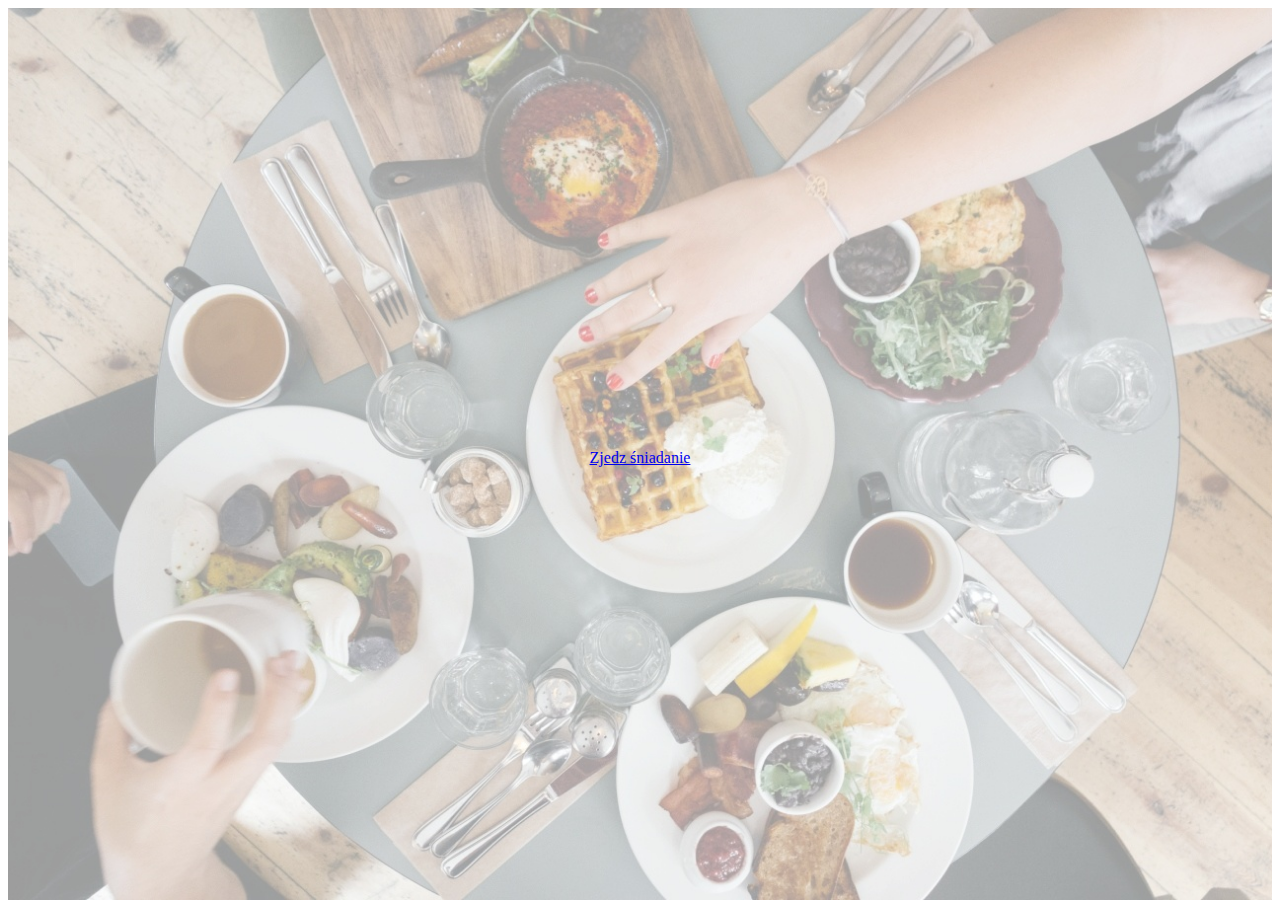
<file: index.html>
<!DOCTYPE html>
<html>

<head>
    <meta charset="utf-8" />
    <meta name="viewport" content="width=device-width, initial-scale=1.0, shrink-to-fit=no" />
    <title>WirtualneŚniadanie</title>
    <base href="/" />
  
    <!-- JQuery 3.5.1 -->
    <script src="https://code.jquery.com/jquery-3.5.1.slim.min.js" integrity="sha384-DfXdz2htPH0lsSSs5nCTpuj/zy4C+OGpamoFVy38MVBnE+IbbVYUew+OrCXaRkfj" crossorigin="anonymous"></script>

    <!-- BOOTSTRAP 5.0.0 -->
    <link href="https://cdn.jsdelivr.net/npm/bootstrap@5.0.0-beta2/dist/css/bootstrap.min.css" rel="stylesheet" integrity="sha384-BmbxuPwQa2lc/FVzBcNJ7UAyJxM6wuqIj61tLrc4wSX0szH/Ev+nYRRuWlolflfl" crossorigin="anonymous">
    <script src="https://cdn.jsdelivr.net/npm/@popperjs/core@2.6.0/dist/umd/popper.min.js" integrity="sha384-KsvD1yqQ1/1+IA7gi3P0tyJcT3vR+NdBTt13hSJ2lnve8agRGXTTyNaBYmCR/Nwi" crossorigin="anonymous"></script>
    <script src="https://cdn.jsdelivr.net/npm/bootstrap@5.0.0-beta2/dist/js/bootstrap.min.js" integrity="sha384-nsg8ua9HAw1y0W1btsyWgBklPnCUAFLuTMS2G72MMONqmOymq585AcH49TLBQObG" crossorigin="anonymous"></script>

    <!-- APP SPECIFIC CSS -->
    <link href="css/styles.css" rel="stylesheet" />

</head>

<body>
    <div id="intro_slide" class="wallpaper-1">
        <div class="d-flex justify-content-center vertical-center ">
            <a type="button" class="btn btn-success" href="menu.html">Zjedz śniadanie</a>
        </div>
    </div>
</body>

</html>
</file>
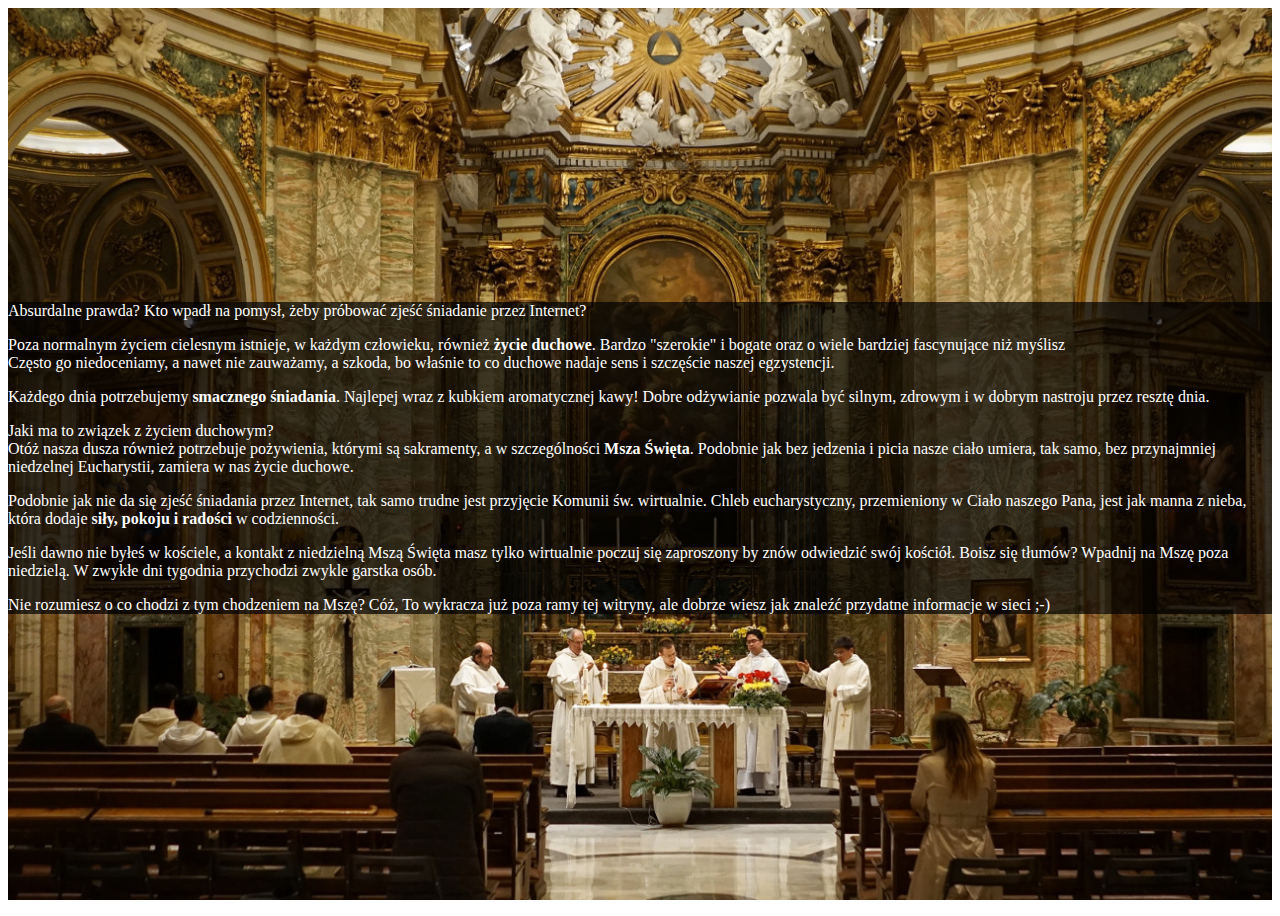
<file: end.html>
<!DOCTYPE html>
<html>

<head>
    <meta charset="utf-8" />
    <meta name="viewport" content="width=device-width, initial-scale=1.0, shrink-to-fit=no" />
    <title>WirtualneŚniadanie</title>
    <base href="/" />
  
    <!-- JQuery 3.5.1 -->
    <script src="https://code.jquery.com/jquery-3.5.1.slim.min.js" integrity="sha384-DfXdz2htPH0lsSSs5nCTpuj/zy4C+OGpamoFVy38MVBnE+IbbVYUew+OrCXaRkfj" crossorigin="anonymous"></script>

    <!-- BOOTSTRAP 5.0.0 -->
    <link href="https://cdn.jsdelivr.net/npm/bootstrap@5.0.0-beta2/dist/css/bootstrap.min.css" rel="stylesheet" integrity="sha384-BmbxuPwQa2lc/FVzBcNJ7UAyJxM6wuqIj61tLrc4wSX0szH/Ev+nYRRuWlolflfl" crossorigin="anonymous">
    <script src="https://cdn.jsdelivr.net/npm/@popperjs/core@2.6.0/dist/umd/popper.min.js" integrity="sha384-KsvD1yqQ1/1+IA7gi3P0tyJcT3vR+NdBTt13hSJ2lnve8agRGXTTyNaBYmCR/Nwi" crossorigin="anonymous"></script>
    <script src="https://cdn.jsdelivr.net/npm/bootstrap@5.0.0-beta2/dist/js/bootstrap.min.js" integrity="sha384-nsg8ua9HAw1y0W1btsyWgBklPnCUAFLuTMS2G72MMONqmOymq585AcH49TLBQObG" crossorigin="anonymous"></script>

    <!-- APP SPECIFIC CSS -->
    <link href="css/styles.css" rel="stylesheet" />
    
</head>

<body>
    <div id="end_slide" class="wallpaper-2">
        <div class="vertical-center">
            <div class="container">
                <div class="row">
                    <div class="p-3" style="color: white; background-color: rgba(0,0,0,0.7);">
                        <p>Absurdalne prawda? Kto wpadł na pomysł, żeby próbować zjeść śniadanie przez Internet?</p>
                        <p>Poza normalnym życiem cielesnym istnieje, w każdym człowieku, również <strong>życie duchowe</strong>. Bardzo "szerokie" i bogate oraz o wiele bardziej fascynujące niż myślisz<br>
                        Często go niedoceniamy, a nawet nie zauważamy, a szkoda, bo właśnie to co duchowe nadaje sens i szczęście naszej egzystencji.</p>
                        <p>Każdego dnia potrzebujemy <strong>smacznego śniadania</strong>. Najlepej wraz z kubkiem aromatycznej kawy! Dobre odżywianie pozwala być silnym, zdrowym i w dobrym nastroju przez resztę dnia.</p>
                        <p>Jaki ma to związek z życiem duchowym?<br>
                        Otóż nasza dusza również potrzebuje pożywienia, którymi są sakramenty, a w szczególności <strong>Msza Święta</strong>. Podobnie jak bez jedzenia i picia nasze ciało umiera, tak samo, bez przynajmniej niedzelnej Eucharystii,  zamiera w nas życie duchowe.</p>
                        <p>Podobnie jak nie da się zjeść śniadania przez Internet, tak samo trudne jest przyjęcie Komunii św. wirtualnie. Chleb eucharystyczny, przemieniony w Ciało naszego Pana, jest jak manna z nieba, która dodaje <strong>siły, pokoju i radości</strong> w codzienności.</p>
                        <p>Jeśli dawno nie byłeś w kościele, a kontakt z niedzielną Mszą Święta masz tylko wirtualnie poczuj się zaproszony by znów odwiedzić swój kościół. Boisz się tłumów? Wpadnij na Mszę poza niedzielą. W zwykłe dni tygodnia przychodzi zwykle garstka osób.</p>
                        <p>Nie rozumiesz o co chodzi z tym chodzeniem na Mszę? Cóż, To wykracza już poza ramy tej witryny, ale dobrze wiesz jak znaleźć przydatne informacje w sieci ;-)</p>
                    </div>
                </div>
            </div>
        </div>
    </div>
</body>

</html>
</file>
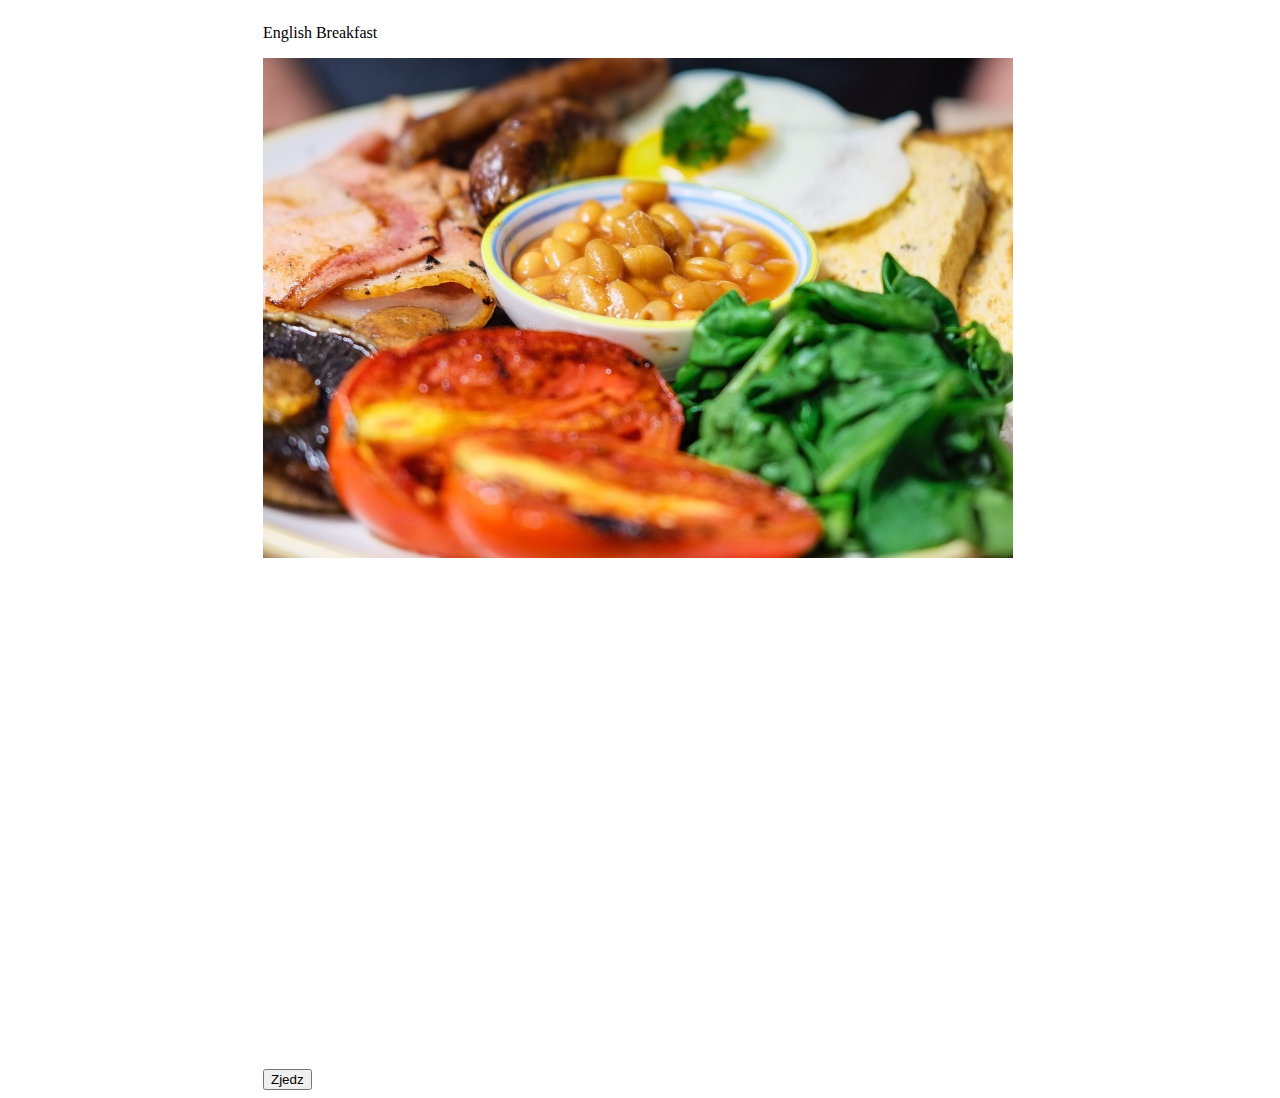
<file: english.html>
<!DOCTYPE html>
<html>

<head>
    <meta charset="utf-8" />
    <meta name="viewport" content="width=device-width, initial-scale=1.0, shrink-to-fit=no" />
    <title>WirtualneŚniadanie</title>
    <base href="/" />
  
    <!-- JQuery 3.5.1 -->
    <script src="https://code.jquery.com/jquery-3.5.1.slim.min.js" integrity="sha384-DfXdz2htPH0lsSSs5nCTpuj/zy4C+OGpamoFVy38MVBnE+IbbVYUew+OrCXaRkfj" crossorigin="anonymous"></script>

    <!-- BOOTSTRAP 5.0.0 -->
    <link href="https://cdn.jsdelivr.net/npm/bootstrap@5.0.0-beta2/dist/css/bootstrap.min.css" rel="stylesheet" integrity="sha384-BmbxuPwQa2lc/FVzBcNJ7UAyJxM6wuqIj61tLrc4wSX0szH/Ev+nYRRuWlolflfl" crossorigin="anonymous">
    <script src="https://cdn.jsdelivr.net/npm/@popperjs/core@2.6.0/dist/umd/popper.min.js" integrity="sha384-KsvD1yqQ1/1+IA7gi3P0tyJcT3vR+NdBTt13hSJ2lnve8agRGXTTyNaBYmCR/Nwi" crossorigin="anonymous"></script>
    <script src="https://cdn.jsdelivr.net/npm/bootstrap@5.0.0-beta2/dist/js/bootstrap.min.js" integrity="sha384-nsg8ua9HAw1y0W1btsyWgBklPnCUAFLuTMS2G72MMONqmOymq585AcH49TLBQObG" crossorigin="anonymous"></script>

    <!-- APP SPECIFIC CSS -->
    <link href="css/styles.css" rel="stylesheet" />
    <script src="js/sniadanie.js"></script>

</head>

<body>
    <div id="english_slide">
        <div class="vertical-center">
            <div class="container">
                <div class="row">
                    <p class="display-6 text-center">English Breakfast</p>
                </div>
                <div class="row">
                    <div class="d-flex justify-content-center">
                        <div class="position-relative">
                            <img src="img/english_breakfast.jpg" class="figure-img img-fluid rounded" alt="...">
                            <svg class="position-absolute top-0 start-0" viewBox="0 0 750 500"  style="height: 100%" >
                                <g transform="scale(1.4) translate(-200 -250)"  id="bite_0" style="display: none;"> <circle style="fill:white;fill-opacity:1" cx="246.88448" cy="252" r="213.70433"/> <circle style="fill:#ffffff;fill-opacity:1" cx="247.2343" cy="79" r="73.963318"/> <circle style="fill:#ffffff;fill-opacity:1"        cx="351.43417" cy="117" r="73.963326"/> <circle style="fill:#ffffff;fill-opacity:1" cx="411.20776" cy="191" r="73.963326" /> <circle style="fill:#ffffff;fill-opacity:1" cx="419.28528" cy="294" r="73.963326" /> <circle style="fill:#ffffff;fill-opacity:1" cx="385.35974" cy="375" r="73.963326" /> <circle style="fill:#ffffff;fill-opacity:1" cx="298.12256" cy="417" r="73.963326" /> <circle style="fill:#ffffff;fill-opacity:1" cx="199.57695" cy="417" r="73.963326" /> <circle style="fill:#ffffff;fill-opacity:1" cx="122.03281" cy="377" r="73.963326" /> <circle style="fill:#ffffff;fill-opacity:1" cx="86.491737" cy="291" r="73.963326" /> <circle style="fill:#ffffff;fill-opacity:1" cx="78.414223" cy="188" r="73.963326" /> <circle style="fill:#ffffff;fill-opacity:1" cx="134.95682" cy="112" r="73.963326" />   </g> 
                                <g transform="scale(1.4) translate(250 -250)"   id="bite_1" style="display: none;"> <circle style="fill:white;fill-opacity:1" cx="246.88448" cy="252" r="213.70433"/> <circle style="fill:#ffffff;fill-opacity:1" cx="247.2343" cy="79" r="73.963318"/> <circle style="fill:#ffffff;fill-opacity:1"        cx="351.43417" cy="117" r="73.963326"/> <circle style="fill:#ffffff;fill-opacity:1" cx="411.20776" cy="191" r="73.963326" /> <circle style="fill:#ffffff;fill-opacity:1" cx="419.28528" cy="294" r="73.963326" /> <circle style="fill:#ffffff;fill-opacity:1" cx="385.35974" cy="375" r="73.963326" /> <circle style="fill:#ffffff;fill-opacity:1" cx="298.12256" cy="417" r="73.963326" /> <circle style="fill:#ffffff;fill-opacity:1" cx="199.57695" cy="417" r="73.963326" /> <circle style="fill:#ffffff;fill-opacity:1" cx="122.03281" cy="377" r="73.963326" /> <circle style="fill:#ffffff;fill-opacity:1" cx="86.491737" cy="291" r="73.963326" /> <circle style="fill:#ffffff;fill-opacity:1" cx="78.414223" cy="188" r="73.963326" /> <circle style="fill:#ffffff;fill-opacity:1" cx="134.95682" cy="112" r="73.963326" />   </g> 
                                <g transform="scale(1.4) translate(250 150)"    id="bite_2" style="display: none;"> <circle style="fill:white;fill-opacity:1" cx="246.88448" cy="252" r="213.70433"/> <circle style="fill:#ffffff;fill-opacity:1" cx="247.2343" cy="79" r="73.963318"/> <circle style="fill:#ffffff;fill-opacity:1"        cx="351.43417" cy="117" r="73.963326"/> <circle style="fill:#ffffff;fill-opacity:1" cx="411.20776" cy="191" r="73.963326" /> <circle style="fill:#ffffff;fill-opacity:1" cx="419.28528" cy="294" r="73.963326" /> <circle style="fill:#ffffff;fill-opacity:1" cx="385.35974" cy="375" r="73.963326" /> <circle style="fill:#ffffff;fill-opacity:1" cx="298.12256" cy="417" r="73.963326" /> <circle style="fill:#ffffff;fill-opacity:1" cx="199.57695" cy="417" r="73.963326" /> <circle style="fill:#ffffff;fill-opacity:1" cx="122.03281" cy="377" r="73.963326" /> <circle style="fill:#ffffff;fill-opacity:1" cx="86.491737" cy="291" r="73.963326" /> <circle style="fill:#ffffff;fill-opacity:1" cx="78.414223" cy="188" r="73.963326" /> <circle style="fill:#ffffff;fill-opacity:1" cx="134.95682" cy="112" r="73.963326" />   </g> 
                                <g transform="scale(1.4) translate(-250 150)"   id="bite_3" style="display: none;"> <circle style="fill:white;fill-opacity:1" cx="246.88448" cy="252" r="213.70433"/> <circle style="fill:#ffffff;fill-opacity:1" cx="247.2343" cy="79" r="73.963318"/> <circle style="fill:#ffffff;fill-opacity:1"        cx="351.43417" cy="117" r="73.963326"/> <circle style="fill:#ffffff;fill-opacity:1" cx="411.20776" cy="191" r="73.963326" /> <circle style="fill:#ffffff;fill-opacity:1" cx="419.28528" cy="294" r="73.963326" /> <circle style="fill:#ffffff;fill-opacity:1" cx="385.35974" cy="375" r="73.963326" /> <circle style="fill:#ffffff;fill-opacity:1" cx="298.12256" cy="417" r="73.963326" /> <circle style="fill:#ffffff;fill-opacity:1" cx="199.57695" cy="417" r="73.963326" /> <circle style="fill:#ffffff;fill-opacity:1" cx="122.03281" cy="377" r="73.963326" /> <circle style="fill:#ffffff;fill-opacity:1" cx="86.491737" cy="291" r="73.963326" /> <circle style="fill:#ffffff;fill-opacity:1" cx="78.414223" cy="188" r="73.963326" /> <circle style="fill:#ffffff;fill-opacity:1" cx="134.95682" cy="112" r="73.963326" />   </g> 
                                <g transform="scale(1.4) translate(0 0)"        id="bite_4" style="display: none;"> <circle style="fill:white;fill-opacity:1" cx="246.88448" cy="252" r="213.70433"/> <circle style="fill:#ffffff;fill-opacity:1" cx="247.2343" cy="79" r="73.963318"/> <circle style="fill:#ffffff;fill-opacity:1"        cx="351.43417" cy="117" r="73.963326"/> <circle style="fill:#ffffff;fill-opacity:1" cx="411.20776" cy="191" r="73.963326" /> <circle style="fill:#ffffff;fill-opacity:1" cx="419.28528" cy="294" r="73.963326" /> <circle style="fill:#ffffff;fill-opacity:1" cx="385.35974" cy="375" r="73.963326" /> <circle style="fill:#ffffff;fill-opacity:1" cx="298.12256" cy="417" r="73.963326" /> <circle style="fill:#ffffff;fill-opacity:1" cx="199.57695" cy="417" r="73.963326" /> <circle style="fill:#ffffff;fill-opacity:1" cx="122.03281" cy="377" r="73.963326" /> <circle style="fill:#ffffff;fill-opacity:1" cx="86.491737" cy="291" r="73.963326" /> <circle style="fill:#ffffff;fill-opacity:1" cx="78.414223" cy="188" r="73.963326" /> <circle style="fill:#ffffff;fill-opacity:1" cx="134.95682" cy="112" r="73.963326" />   </g> 
                            </svg>
                        </div>
                    </div>
                </div>
                <div class="row mt-3">
                    <div class="d-flex justify-content-center">
                        <button class="btn btn-success btn-lg" onclick="run_eating()">Zjedz</button>
                    </div>
                </div>
            </div>
        </div>
    </div>
</body>

</html>
</file>
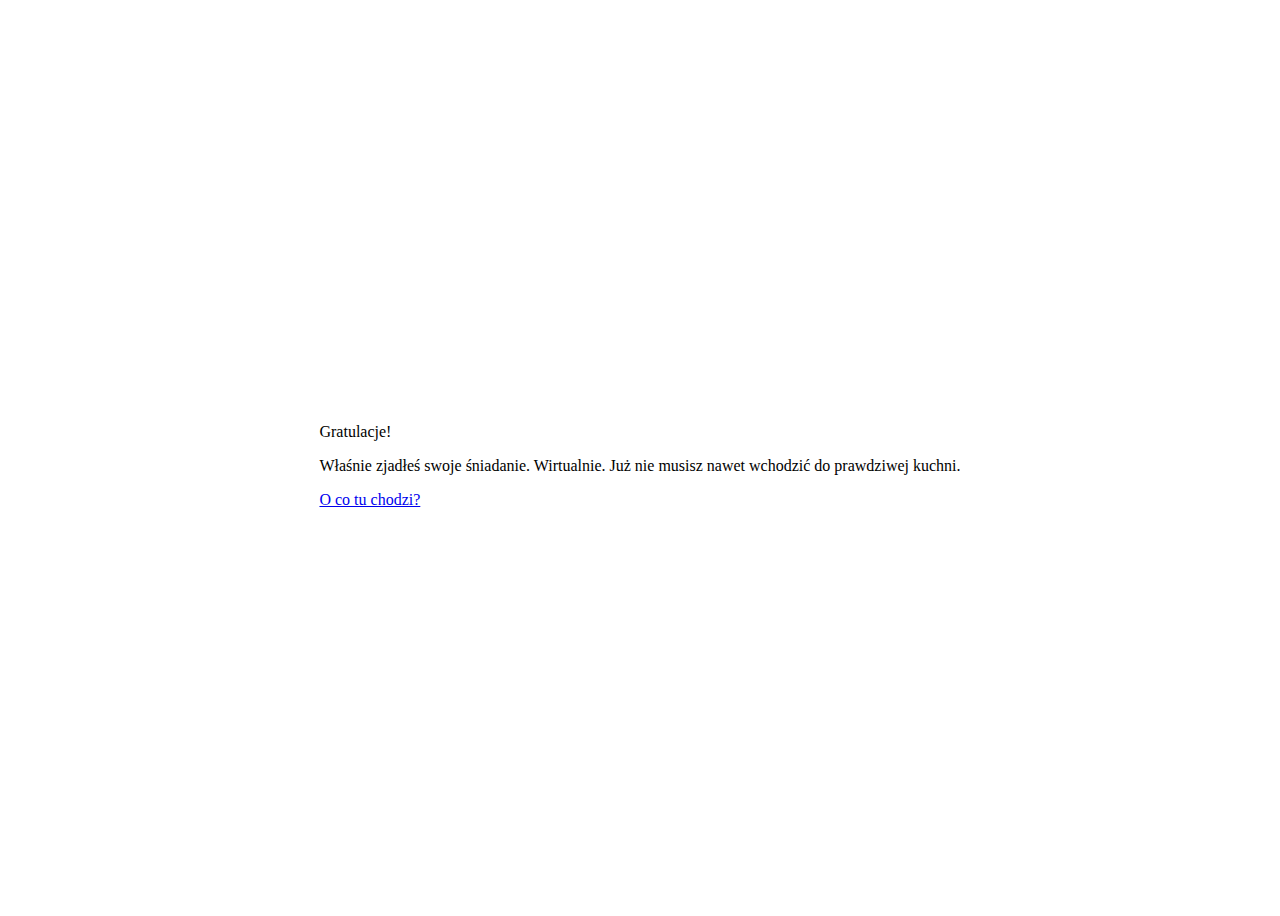
<file: gratulacje.html>
<!DOCTYPE html>
<html>

<head>
    <meta charset="utf-8" />
    <meta name="viewport" content="width=device-width, initial-scale=1.0, shrink-to-fit=no" />
    <title>WirtualneŚniadanie</title>
    <base href="/" />
  
    <!-- JQuery 3.5.1 -->
    <script src="https://code.jquery.com/jquery-3.5.1.slim.min.js" integrity="sha384-DfXdz2htPH0lsSSs5nCTpuj/zy4C+OGpamoFVy38MVBnE+IbbVYUew+OrCXaRkfj" crossorigin="anonymous"></script>

    <!-- BOOTSTRAP 5.0.0 -->
    <link href="https://cdn.jsdelivr.net/npm/bootstrap@5.0.0-beta2/dist/css/bootstrap.min.css" rel="stylesheet" integrity="sha384-BmbxuPwQa2lc/FVzBcNJ7UAyJxM6wuqIj61tLrc4wSX0szH/Ev+nYRRuWlolflfl" crossorigin="anonymous">
    <script src="https://cdn.jsdelivr.net/npm/@popperjs/core@2.6.0/dist/umd/popper.min.js" integrity="sha384-KsvD1yqQ1/1+IA7gi3P0tyJcT3vR+NdBTt13hSJ2lnve8agRGXTTyNaBYmCR/Nwi" crossorigin="anonymous"></script>
    <script src="https://cdn.jsdelivr.net/npm/bootstrap@5.0.0-beta2/dist/js/bootstrap.min.js" integrity="sha384-nsg8ua9HAw1y0W1btsyWgBklPnCUAFLuTMS2G72MMONqmOymq585AcH49TLBQObG" crossorigin="anonymous"></script>

    <!-- APP SPECIFIC CSS -->
    <link href="css/styles.css" rel="stylesheet" />
    <script src="js/sniadanie.js"></script>

</head>

<body>
    <div id="grats_slide">
        <div class="vertical-center">
            <div class="container">
                <div class="row">
                    <p class="display-6">Gratulacje!</p>
                </div>
                <div class="row">
                    <p>Właśnie zjadłeś swoje śniadanie. Wirtualnie. Już nie musisz nawet wchodzić do prawdziwej kuchni.</p>
                </div>
                <div class="row mt-3">
                    <div class="d-flex justify-content-center">
                        <a class="btn btn-success btn-lg" href="end.html">O co tu chodzi?</a>
                    </div>
                </div>
            </div>
        </div>
    </div>
</body>

</html>
</file>
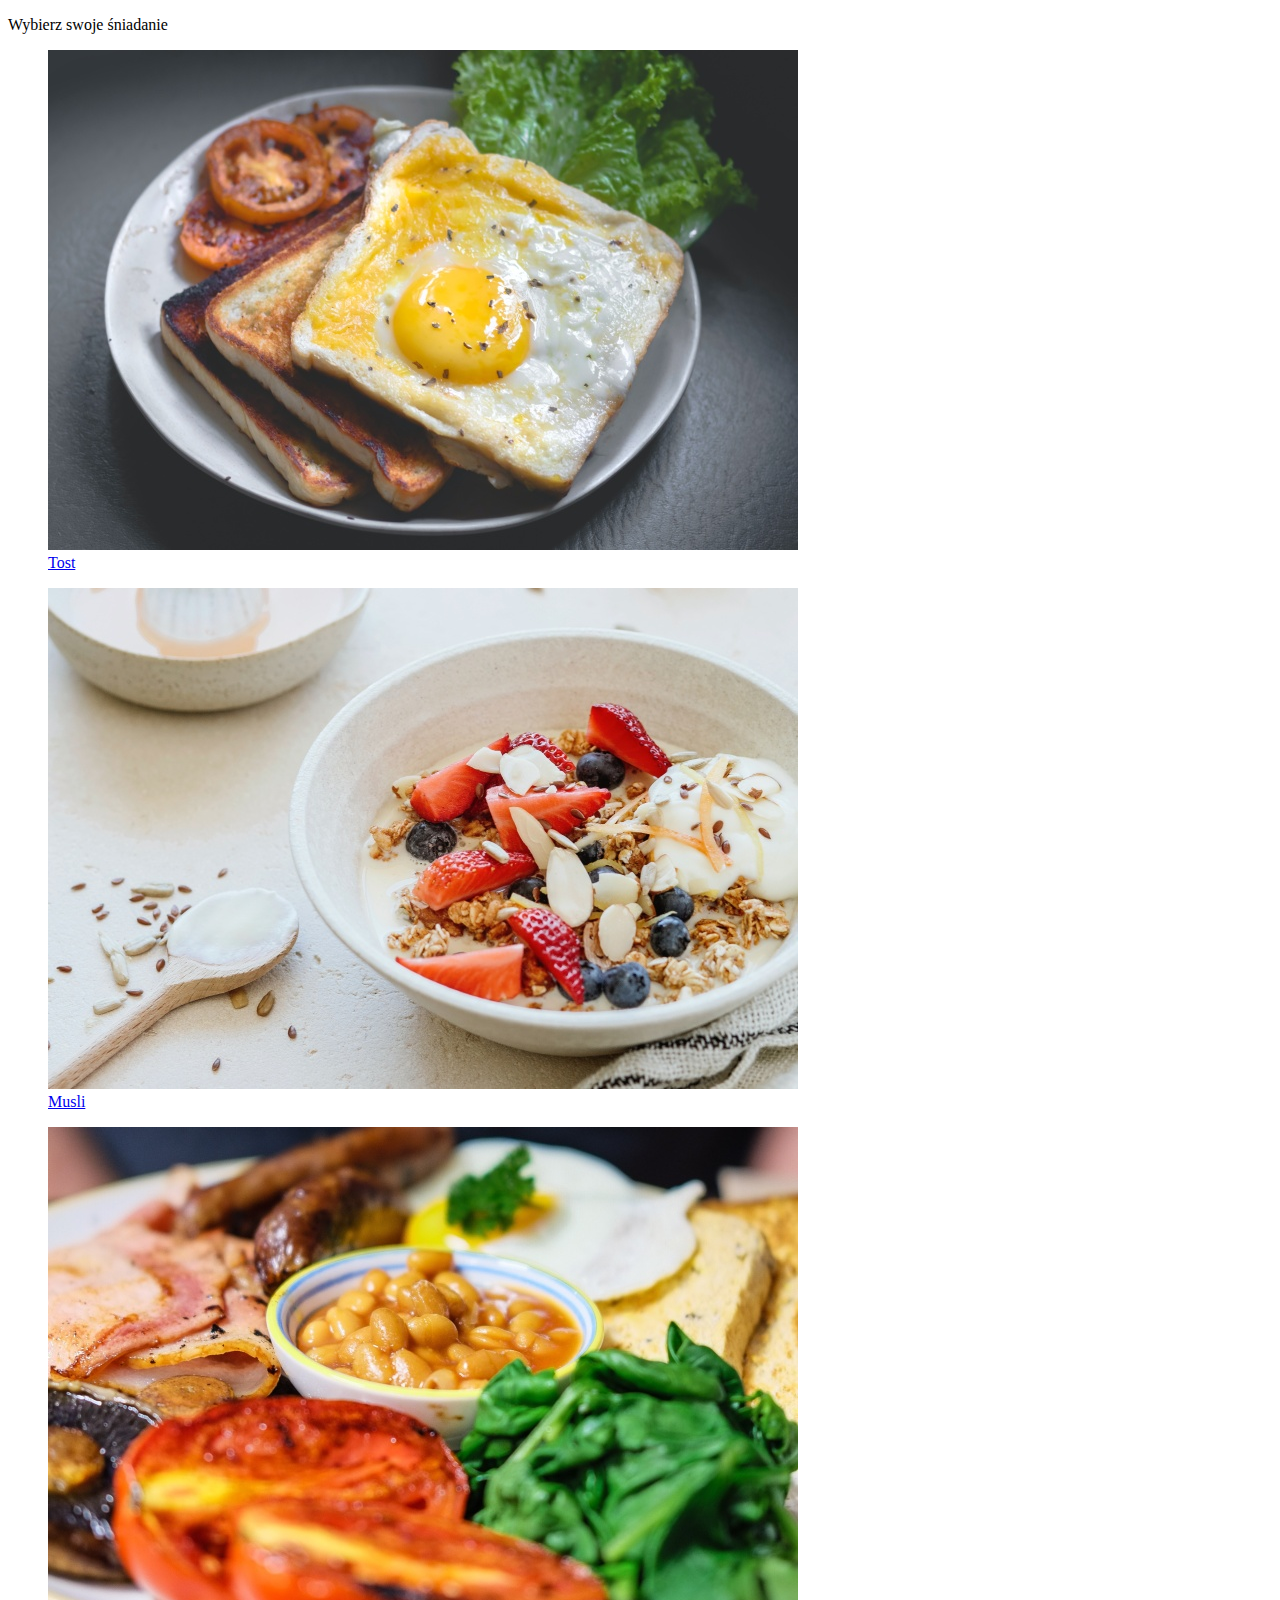
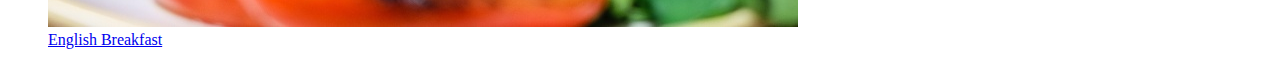
<file: menu.html>
<!DOCTYPE html>
<html>

<head>
    <meta charset="utf-8" />
    <meta name="viewport" content="width=device-width, initial-scale=1.0, shrink-to-fit=no" />
    <title>WirtualneŚniadanie</title>
    <base href="/" />
  
    <!-- JQuery 3.5.1 -->
    <script src="https://code.jquery.com/jquery-3.5.1.slim.min.js" integrity="sha384-DfXdz2htPH0lsSSs5nCTpuj/zy4C+OGpamoFVy38MVBnE+IbbVYUew+OrCXaRkfj" crossorigin="anonymous"></script>

    <!-- BOOTSTRAP 5.0.0 -->
    <link href="https://cdn.jsdelivr.net/npm/bootstrap@5.0.0-beta2/dist/css/bootstrap.min.css" rel="stylesheet" integrity="sha384-BmbxuPwQa2lc/FVzBcNJ7UAyJxM6wuqIj61tLrc4wSX0szH/Ev+nYRRuWlolflfl" crossorigin="anonymous">
    <script src="https://cdn.jsdelivr.net/npm/@popperjs/core@2.6.0/dist/umd/popper.min.js" integrity="sha384-KsvD1yqQ1/1+IA7gi3P0tyJcT3vR+NdBTt13hSJ2lnve8agRGXTTyNaBYmCR/Nwi" crossorigin="anonymous"></script>
    <script src="https://cdn.jsdelivr.net/npm/bootstrap@5.0.0-beta2/dist/js/bootstrap.min.js" integrity="sha384-nsg8ua9HAw1y0W1btsyWgBklPnCUAFLuTMS2G72MMONqmOymq585AcH49TLBQObG" crossorigin="anonymous"></script>

    <!-- APP SPECIFIC CSS -->
    <link href="css/styles.css" rel="stylesheet" />
</head>

<body>
    <div class="container">
        <div class="row">
            <p class="display-6">Wybierz swoje śniadanie</p>
        </div>
        <div class="row">
            <div class="col-lg-4">
                <a href="tost.html">
                    <figure class="figure">
                        <img src="img/tost.jpg" class="figure-img img-fluid rounded" alt="...">
                        <figcaption class="figure-caption">Tost</figcaption>
                    </figure>
                </a>
            </div>
            
            <div class="col-lg-4">
                <a href="musli.html">
                    <figure class="figure">
                        <img src="img/musli.jpg" class="figure-img img-fluid rounded" alt="...">
                        <figcaption class="figure-caption">Musli</figcaption>
                    </figure>
                </a>
            </div>
            <div class="col-lg-4">
                <a href="english.html">
                    <figure class="figure">
                        <img src="img/english_breakfast.jpg" class="figure-img img-fluid rounded" alt="...">
                        <figcaption class="figure-caption">English Breakfast</figcaption>
                    </figure>
                </a>
            </div>
        </div>
    </div>
</body>

</html>
</file>
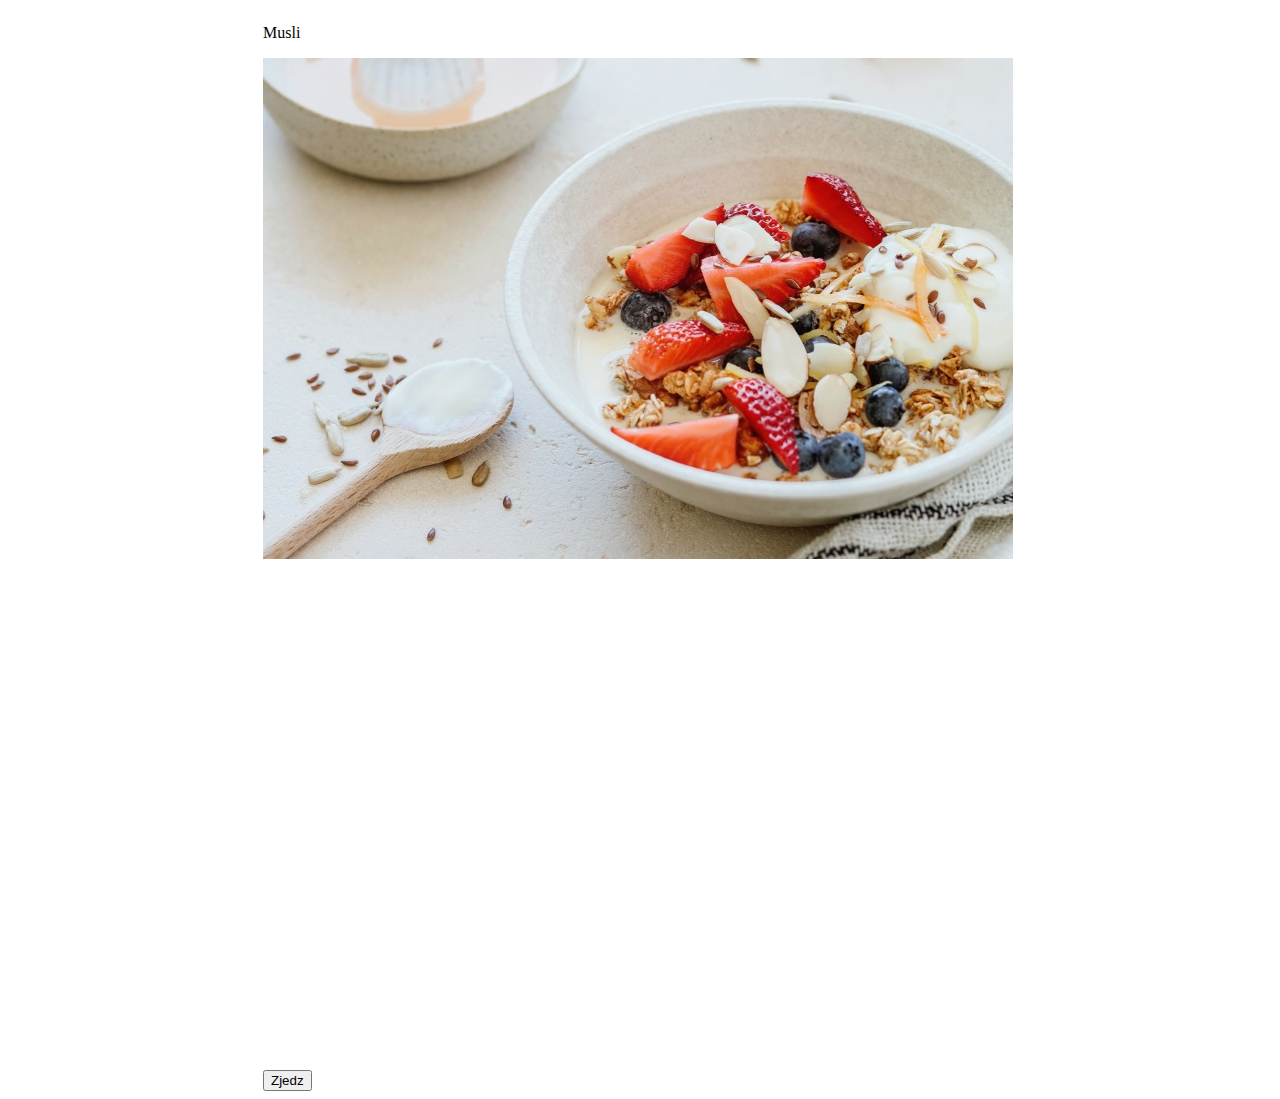
<file: musli.html>
<!DOCTYPE html>
<html>

<head>
    <meta charset="utf-8" />
    <meta name="viewport" content="width=device-width, initial-scale=1.0, shrink-to-fit=no" />
    <title>WirtualneŚniadanie</title>
    <base href="/" />
  
    <!-- JQuery 3.5.1 -->
    <script src="https://code.jquery.com/jquery-3.5.1.slim.min.js" integrity="sha384-DfXdz2htPH0lsSSs5nCTpuj/zy4C+OGpamoFVy38MVBnE+IbbVYUew+OrCXaRkfj" crossorigin="anonymous"></script>

    <!-- BOOTSTRAP 5.0.0 -->
    <link href="https://cdn.jsdelivr.net/npm/bootstrap@5.0.0-beta2/dist/css/bootstrap.min.css" rel="stylesheet" integrity="sha384-BmbxuPwQa2lc/FVzBcNJ7UAyJxM6wuqIj61tLrc4wSX0szH/Ev+nYRRuWlolflfl" crossorigin="anonymous">
    <script src="https://cdn.jsdelivr.net/npm/@popperjs/core@2.6.0/dist/umd/popper.min.js" integrity="sha384-KsvD1yqQ1/1+IA7gi3P0tyJcT3vR+NdBTt13hSJ2lnve8agRGXTTyNaBYmCR/Nwi" crossorigin="anonymous"></script>
    <script src="https://cdn.jsdelivr.net/npm/bootstrap@5.0.0-beta2/dist/js/bootstrap.min.js" integrity="sha384-nsg8ua9HAw1y0W1btsyWgBklPnCUAFLuTMS2G72MMONqmOymq585AcH49TLBQObG" crossorigin="anonymous"></script>

    <!-- APP SPECIFIC CSS -->
    <link href="css/styles.css" rel="stylesheet" />
    <script src="js/sniadanie.js"></script>

</head>

<body>
    <div id="musli_slide">
        <div class="vertical-center">
            <div class="container">
                <div class="row">
                    <p class="display-6 text-center">Musli</p>
                </div>
                <div class="row">
                    <div class="d-flex justify-content-center">
                        <div class="position-relative">
                            <img src="img/musli.jpg" class="figure-img img-fluid rounded" alt="...">
                            <svg class="position-absolute top-0 start-0" viewBox="0 0 750 500"  style="height: 100%" >
                                <g transform="scale(1.4) translate(-200 -250)"  id="bite_0" style="display: none;"> <circle style="fill:white;fill-opacity:1" cx="246.88448" cy="252" r="213.70433"/> <circle style="fill:#ffffff;fill-opacity:1" cx="247.2343" cy="79" r="73.963318"/> <circle style="fill:#ffffff;fill-opacity:1"        cx="351.43417" cy="117" r="73.963326"/> <circle style="fill:#ffffff;fill-opacity:1" cx="411.20776" cy="191" r="73.963326" /> <circle style="fill:#ffffff;fill-opacity:1" cx="419.28528" cy="294" r="73.963326" /> <circle style="fill:#ffffff;fill-opacity:1" cx="385.35974" cy="375" r="73.963326" /> <circle style="fill:#ffffff;fill-opacity:1" cx="298.12256" cy="417" r="73.963326" /> <circle style="fill:#ffffff;fill-opacity:1" cx="199.57695" cy="417" r="73.963326" /> <circle style="fill:#ffffff;fill-opacity:1" cx="122.03281" cy="377" r="73.963326" /> <circle style="fill:#ffffff;fill-opacity:1" cx="86.491737" cy="291" r="73.963326" /> <circle style="fill:#ffffff;fill-opacity:1" cx="78.414223" cy="188" r="73.963326" /> <circle style="fill:#ffffff;fill-opacity:1" cx="134.95682" cy="112" r="73.963326" />   </g> 
                                <g transform="scale(1.4) translate(250 -250)"   id="bite_1" style="display: none;"> <circle style="fill:white;fill-opacity:1" cx="246.88448" cy="252" r="213.70433"/> <circle style="fill:#ffffff;fill-opacity:1" cx="247.2343" cy="79" r="73.963318"/> <circle style="fill:#ffffff;fill-opacity:1"        cx="351.43417" cy="117" r="73.963326"/> <circle style="fill:#ffffff;fill-opacity:1" cx="411.20776" cy="191" r="73.963326" /> <circle style="fill:#ffffff;fill-opacity:1" cx="419.28528" cy="294" r="73.963326" /> <circle style="fill:#ffffff;fill-opacity:1" cx="385.35974" cy="375" r="73.963326" /> <circle style="fill:#ffffff;fill-opacity:1" cx="298.12256" cy="417" r="73.963326" /> <circle style="fill:#ffffff;fill-opacity:1" cx="199.57695" cy="417" r="73.963326" /> <circle style="fill:#ffffff;fill-opacity:1" cx="122.03281" cy="377" r="73.963326" /> <circle style="fill:#ffffff;fill-opacity:1" cx="86.491737" cy="291" r="73.963326" /> <circle style="fill:#ffffff;fill-opacity:1" cx="78.414223" cy="188" r="73.963326" /> <circle style="fill:#ffffff;fill-opacity:1" cx="134.95682" cy="112" r="73.963326" />   </g> 
                                <g transform="scale(1.4) translate(250 150)"    id="bite_2" style="display: none;"> <circle style="fill:white;fill-opacity:1" cx="246.88448" cy="252" r="213.70433"/> <circle style="fill:#ffffff;fill-opacity:1" cx="247.2343" cy="79" r="73.963318"/> <circle style="fill:#ffffff;fill-opacity:1"        cx="351.43417" cy="117" r="73.963326"/> <circle style="fill:#ffffff;fill-opacity:1" cx="411.20776" cy="191" r="73.963326" /> <circle style="fill:#ffffff;fill-opacity:1" cx="419.28528" cy="294" r="73.963326" /> <circle style="fill:#ffffff;fill-opacity:1" cx="385.35974" cy="375" r="73.963326" /> <circle style="fill:#ffffff;fill-opacity:1" cx="298.12256" cy="417" r="73.963326" /> <circle style="fill:#ffffff;fill-opacity:1" cx="199.57695" cy="417" r="73.963326" /> <circle style="fill:#ffffff;fill-opacity:1" cx="122.03281" cy="377" r="73.963326" /> <circle style="fill:#ffffff;fill-opacity:1" cx="86.491737" cy="291" r="73.963326" /> <circle style="fill:#ffffff;fill-opacity:1" cx="78.414223" cy="188" r="73.963326" /> <circle style="fill:#ffffff;fill-opacity:1" cx="134.95682" cy="112" r="73.963326" />   </g> 
                                <g transform="scale(1.4) translate(-250 150)"   id="bite_3" style="display: none;"> <circle style="fill:white;fill-opacity:1" cx="246.88448" cy="252" r="213.70433"/> <circle style="fill:#ffffff;fill-opacity:1" cx="247.2343" cy="79" r="73.963318"/> <circle style="fill:#ffffff;fill-opacity:1"        cx="351.43417" cy="117" r="73.963326"/> <circle style="fill:#ffffff;fill-opacity:1" cx="411.20776" cy="191" r="73.963326" /> <circle style="fill:#ffffff;fill-opacity:1" cx="419.28528" cy="294" r="73.963326" /> <circle style="fill:#ffffff;fill-opacity:1" cx="385.35974" cy="375" r="73.963326" /> <circle style="fill:#ffffff;fill-opacity:1" cx="298.12256" cy="417" r="73.963326" /> <circle style="fill:#ffffff;fill-opacity:1" cx="199.57695" cy="417" r="73.963326" /> <circle style="fill:#ffffff;fill-opacity:1" cx="122.03281" cy="377" r="73.963326" /> <circle style="fill:#ffffff;fill-opacity:1" cx="86.491737" cy="291" r="73.963326" /> <circle style="fill:#ffffff;fill-opacity:1" cx="78.414223" cy="188" r="73.963326" /> <circle style="fill:#ffffff;fill-opacity:1" cx="134.95682" cy="112" r="73.963326" />   </g> 
                                <g transform="scale(1.4) translate(0 0)"        id="bite_4" style="display: none;"> <circle style="fill:white;fill-opacity:1" cx="246.88448" cy="252" r="213.70433"/> <circle style="fill:#ffffff;fill-opacity:1" cx="247.2343" cy="79" r="73.963318"/> <circle style="fill:#ffffff;fill-opacity:1"        cx="351.43417" cy="117" r="73.963326"/> <circle style="fill:#ffffff;fill-opacity:1" cx="411.20776" cy="191" r="73.963326" /> <circle style="fill:#ffffff;fill-opacity:1" cx="419.28528" cy="294" r="73.963326" /> <circle style="fill:#ffffff;fill-opacity:1" cx="385.35974" cy="375" r="73.963326" /> <circle style="fill:#ffffff;fill-opacity:1" cx="298.12256" cy="417" r="73.963326" /> <circle style="fill:#ffffff;fill-opacity:1" cx="199.57695" cy="417" r="73.963326" /> <circle style="fill:#ffffff;fill-opacity:1" cx="122.03281" cy="377" r="73.963326" /> <circle style="fill:#ffffff;fill-opacity:1" cx="86.491737" cy="291" r="73.963326" /> <circle style="fill:#ffffff;fill-opacity:1" cx="78.414223" cy="188" r="73.963326" /> <circle style="fill:#ffffff;fill-opacity:1" cx="134.95682" cy="112" r="73.963326" />   </g> 
                            </svg>
                        </div>
                    </div>
                </div>
                <div class="row mt-3">
                    <div class="d-flex justify-content-center">
                        <button class="btn btn-success btn-lg" onclick="run_eating()">Zjedz</button>
                    </div>
                </div>
            </div>
        </div>
    </div>
</body>

</html>
</file>
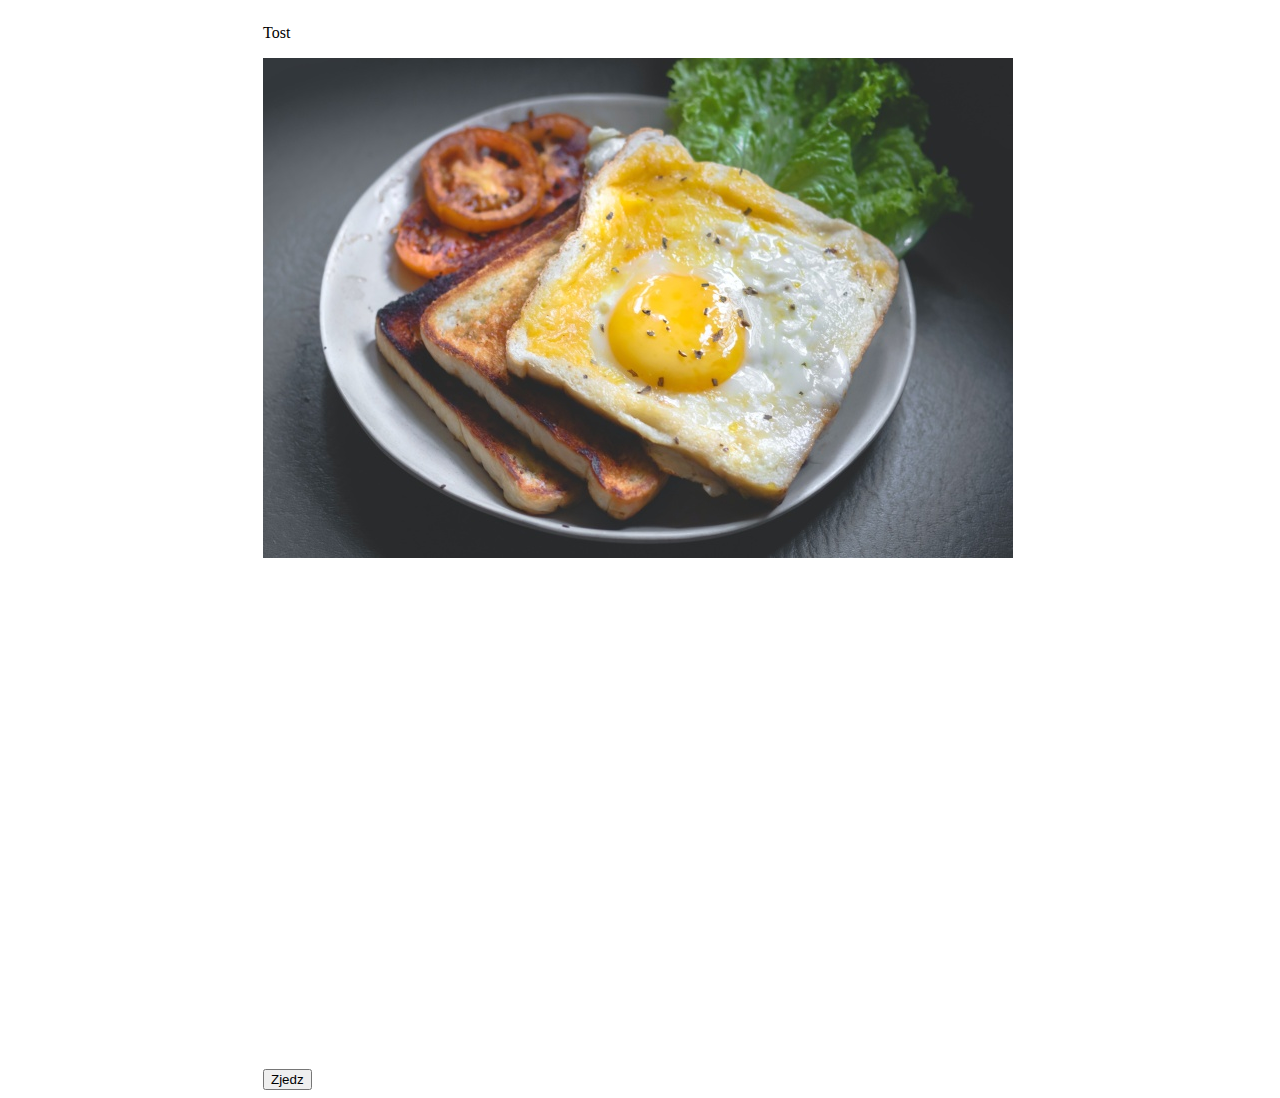
<file: tost.html>
<!DOCTYPE html>
<html>

<head>
    <meta charset="utf-8" />
    <meta name="viewport" content="width=device-width, initial-scale=1.0, shrink-to-fit=no" />
    <title>WirtualneŚniadanie</title>
    <base href="/" />
  
    <!-- JQuery 3.5.1 -->
    <script src="https://code.jquery.com/jquery-3.5.1.slim.min.js" integrity="sha384-DfXdz2htPH0lsSSs5nCTpuj/zy4C+OGpamoFVy38MVBnE+IbbVYUew+OrCXaRkfj" crossorigin="anonymous"></script>

    <!-- BOOTSTRAP 5.0.0 -->
    <link href="https://cdn.jsdelivr.net/npm/bootstrap@5.0.0-beta2/dist/css/bootstrap.min.css" rel="stylesheet" integrity="sha384-BmbxuPwQa2lc/FVzBcNJ7UAyJxM6wuqIj61tLrc4wSX0szH/Ev+nYRRuWlolflfl" crossorigin="anonymous">
    <script src="https://cdn.jsdelivr.net/npm/@popperjs/core@2.6.0/dist/umd/popper.min.js" integrity="sha384-KsvD1yqQ1/1+IA7gi3P0tyJcT3vR+NdBTt13hSJ2lnve8agRGXTTyNaBYmCR/Nwi" crossorigin="anonymous"></script>
    <script src="https://cdn.jsdelivr.net/npm/bootstrap@5.0.0-beta2/dist/js/bootstrap.min.js" integrity="sha384-nsg8ua9HAw1y0W1btsyWgBklPnCUAFLuTMS2G72MMONqmOymq585AcH49TLBQObG" crossorigin="anonymous"></script>

    <!-- APP SPECIFIC CSS -->
    <link href="css/styles.css" rel="stylesheet" />
    <script src="js/sniadanie.js"></script>

</head>

<body>
    <div id="tost_slide">
        <div class="vertical-center">
            <div class="container">
                <div class="row">
                    <p class="display-6 text-center">Tost</p>
                </div>
                <div class="row">
                    <div class="d-flex justify-content-center">
                        <div class="position-relative">
                            <img src="img/tost.jpg" class="figure-img img-fluid rounded" alt="...">
                            <svg class="position-absolute top-0 start-0"  viewBox="0 0 750 500" style="height: 100%" >
                                <g transform="scale(1.4) translate(-200 -250)"  id="bite_0" style="display: none;"> <circle style="fill:white;fill-opacity:1" cx="246.88448" cy="252" r="213.70433"/> <circle style="fill:#ffffff;fill-opacity:1" cx="247.2343" cy="79" r="73.963318"/> <circle style="fill:#ffffff;fill-opacity:1"        cx="351.43417" cy="117" r="73.963326"/> <circle style="fill:#ffffff;fill-opacity:1" cx="411.20776" cy="191" r="73.963326" /> <circle style="fill:#ffffff;fill-opacity:1" cx="419.28528" cy="294" r="73.963326" /> <circle style="fill:#ffffff;fill-opacity:1" cx="385.35974" cy="375" r="73.963326" /> <circle style="fill:#ffffff;fill-opacity:1" cx="298.12256" cy="417" r="73.963326" /> <circle style="fill:#ffffff;fill-opacity:1" cx="199.57695" cy="417" r="73.963326" /> <circle style="fill:#ffffff;fill-opacity:1" cx="122.03281" cy="377" r="73.963326" /> <circle style="fill:#ffffff;fill-opacity:1" cx="86.491737" cy="291" r="73.963326" /> <circle style="fill:#ffffff;fill-opacity:1" cx="78.414223" cy="188" r="73.963326" /> <circle style="fill:#ffffff;fill-opacity:1" cx="134.95682" cy="112" r="73.963326" />   </g> 
                                <g transform="scale(1.4) translate(250 -250)"   id="bite_1" style="display: none;"> <circle style="fill:white;fill-opacity:1" cx="246.88448" cy="252" r="213.70433"/> <circle style="fill:#ffffff;fill-opacity:1" cx="247.2343" cy="79" r="73.963318"/> <circle style="fill:#ffffff;fill-opacity:1"        cx="351.43417" cy="117" r="73.963326"/> <circle style="fill:#ffffff;fill-opacity:1" cx="411.20776" cy="191" r="73.963326" /> <circle style="fill:#ffffff;fill-opacity:1" cx="419.28528" cy="294" r="73.963326" /> <circle style="fill:#ffffff;fill-opacity:1" cx="385.35974" cy="375" r="73.963326" /> <circle style="fill:#ffffff;fill-opacity:1" cx="298.12256" cy="417" r="73.963326" /> <circle style="fill:#ffffff;fill-opacity:1" cx="199.57695" cy="417" r="73.963326" /> <circle style="fill:#ffffff;fill-opacity:1" cx="122.03281" cy="377" r="73.963326" /> <circle style="fill:#ffffff;fill-opacity:1" cx="86.491737" cy="291" r="73.963326" /> <circle style="fill:#ffffff;fill-opacity:1" cx="78.414223" cy="188" r="73.963326" /> <circle style="fill:#ffffff;fill-opacity:1" cx="134.95682" cy="112" r="73.963326" />   </g> 
                                <g transform="scale(1.4) translate(250 150)"    id="bite_2" style="display: none;"> <circle style="fill:white;fill-opacity:1" cx="246.88448" cy="252" r="213.70433"/> <circle style="fill:#ffffff;fill-opacity:1" cx="247.2343" cy="79" r="73.963318"/> <circle style="fill:#ffffff;fill-opacity:1"        cx="351.43417" cy="117" r="73.963326"/> <circle style="fill:#ffffff;fill-opacity:1" cx="411.20776" cy="191" r="73.963326" /> <circle style="fill:#ffffff;fill-opacity:1" cx="419.28528" cy="294" r="73.963326" /> <circle style="fill:#ffffff;fill-opacity:1" cx="385.35974" cy="375" r="73.963326" /> <circle style="fill:#ffffff;fill-opacity:1" cx="298.12256" cy="417" r="73.963326" /> <circle style="fill:#ffffff;fill-opacity:1" cx="199.57695" cy="417" r="73.963326" /> <circle style="fill:#ffffff;fill-opacity:1" cx="122.03281" cy="377" r="73.963326" /> <circle style="fill:#ffffff;fill-opacity:1" cx="86.491737" cy="291" r="73.963326" /> <circle style="fill:#ffffff;fill-opacity:1" cx="78.414223" cy="188" r="73.963326" /> <circle style="fill:#ffffff;fill-opacity:1" cx="134.95682" cy="112" r="73.963326" />   </g> 
                                <g transform="scale(1.4) translate(-250 150)"   id="bite_3" style="display: none;"> <circle style="fill:white;fill-opacity:1" cx="246.88448" cy="252" r="213.70433"/> <circle style="fill:#ffffff;fill-opacity:1" cx="247.2343" cy="79" r="73.963318"/> <circle style="fill:#ffffff;fill-opacity:1"        cx="351.43417" cy="117" r="73.963326"/> <circle style="fill:#ffffff;fill-opacity:1" cx="411.20776" cy="191" r="73.963326" /> <circle style="fill:#ffffff;fill-opacity:1" cx="419.28528" cy="294" r="73.963326" /> <circle style="fill:#ffffff;fill-opacity:1" cx="385.35974" cy="375" r="73.963326" /> <circle style="fill:#ffffff;fill-opacity:1" cx="298.12256" cy="417" r="73.963326" /> <circle style="fill:#ffffff;fill-opacity:1" cx="199.57695" cy="417" r="73.963326" /> <circle style="fill:#ffffff;fill-opacity:1" cx="122.03281" cy="377" r="73.963326" /> <circle style="fill:#ffffff;fill-opacity:1" cx="86.491737" cy="291" r="73.963326" /> <circle style="fill:#ffffff;fill-opacity:1" cx="78.414223" cy="188" r="73.963326" /> <circle style="fill:#ffffff;fill-opacity:1" cx="134.95682" cy="112" r="73.963326" />   </g> 
                                <g transform="scale(1.4) translate(0 0)"        id="bite_4" style="display: none;"> <circle style="fill:white;fill-opacity:1" cx="246.88448" cy="252" r="213.70433"/> <circle style="fill:#ffffff;fill-opacity:1" cx="247.2343" cy="79" r="73.963318"/> <circle style="fill:#ffffff;fill-opacity:1"        cx="351.43417" cy="117" r="73.963326"/> <circle style="fill:#ffffff;fill-opacity:1" cx="411.20776" cy="191" r="73.963326" /> <circle style="fill:#ffffff;fill-opacity:1" cx="419.28528" cy="294" r="73.963326" /> <circle style="fill:#ffffff;fill-opacity:1" cx="385.35974" cy="375" r="73.963326" /> <circle style="fill:#ffffff;fill-opacity:1" cx="298.12256" cy="417" r="73.963326" /> <circle style="fill:#ffffff;fill-opacity:1" cx="199.57695" cy="417" r="73.963326" /> <circle style="fill:#ffffff;fill-opacity:1" cx="122.03281" cy="377" r="73.963326" /> <circle style="fill:#ffffff;fill-opacity:1" cx="86.491737" cy="291" r="73.963326" /> <circle style="fill:#ffffff;fill-opacity:1" cx="78.414223" cy="188" r="73.963326" /> <circle style="fill:#ffffff;fill-opacity:1" cx="134.95682" cy="112" r="73.963326" />   </g> 
                            </svg>
                        </div>
                    </div>
                </div>
                <div class="row mt-3">
                    <div class="d-flex justify-content-center">
                        <button class="btn btn-success btn-lg" onclick="run_eating()">Zjedz</button>
                    </div>
                </div>
            </div>
        </div>
    </div>
</body>

</html>
</file>
<file: css/styles.css>
.wallpaper-1 {
    background-image: url('../img/background_lighter.jpg');
    background-repeat: no-repeat;
    background-attachment: fixed;
    -webkit-background-size: cover;
    -moz-background-size: cover;
    -o-background-size: cover;
    background-size: cover;
}

.wallpaper-2 {
    background-image: url('../img/mass.jpg');
    background-repeat: no-repeat;
    background-attachment: fixed;
    -webkit-background-size: cover;
    -moz-background-size: cover;
    -o-background-size: cover;
    background-size: cover;
}

.vertical-center {
    min-height: 100%; 
    min-height: 100vh;
    display: -webkit-box;
    display: -moz-box;
    display: -ms-flexbox;
    display: -webkit-flex;
    display: flex; 
    
    -webkit-box-align : center;
    -webkit-align-items : center;
    -moz-box-align : center;
    -ms-flex-align : center;
    align-items : center;
    
    width: 100%;
    
           -webkit-box-pack : center;
              -moz-box-pack : center;
              -ms-flex-pack : center;
    -webkit-justify-content : center;
            justify-content : center;
}

.clickable
{   
    cursor: pointer;
}

.clickable:hover
{
    border-color: black;
    border-width: 2px;
}

.img-overlay-wrap {
    position: relative;
    display: inline-block; /* <= shrinks container to image size */
  }
  
  .img-overlay-wrap svg {
    position: absolute;
    top: 0;
    left: 0;
  }
</file>
